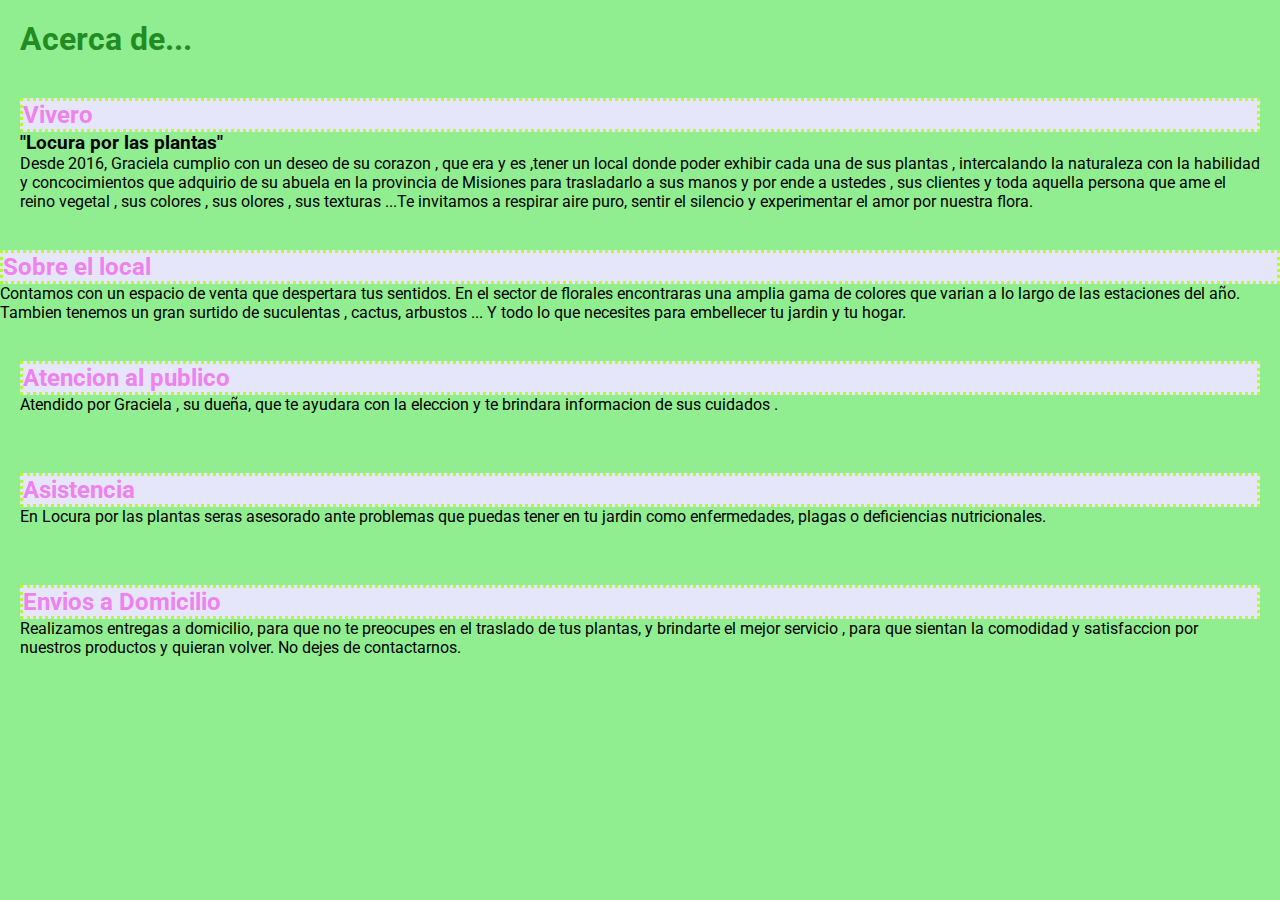
<file: index.html>
<!DOCTYPE html>
<html lang="en">

<head>
    <meta charset="UTF-8">
    <meta name="viewport" content="width=device-width, initial-scale=1.0">
    <title>Vivero_Locura_por_las_plantas</title>
    <link rel="stylesheet" href="./css/estilos.css">
    <link rel="stylesheet" href="https://cdnjs.cloudflare.com/ajax/libs/animate.css/4.1.1/animate.min.css" />
    <link href="https://fonts.googleapis.com/css2?family=Roboto:wght@100;400&display=swap" rel="stylesheet">

</head>

<body>

    <div class="contenedor">
        <header class="encabezado">
            <h1 class="animate__animated animate__heartBeat">Acerca de...</h1>
        </header>


        <main class="contenido">
            <section>
                <h2>Vivero</h2>
                <h3>"Locura por las plantas"</h3>
                <p>Desde 2016, Graciela cumplio con un deseo de su corazon , que era y es ,tener un local donde poder
                    exhibir
                    cada una de sus plantas , intercalando la naturaleza con la habilidad y concocimientos que adquirio
                    de
                    su
                    abuela en la provincia de Misiones para trasladarlo a sus manos y por ende a ustedes , sus clientes
                    y
                    toda
                    aquella persona que ame el reino vegetal , sus colores , sus olores , sus texturas ...Te invitamos a
                    respirar aire puro, sentir el silencio y experimentar el amor por nuestra flora. </p>
            </section>
        </main>
        <br>



        <aside class="Info">
            <h2>Sobre el local</h2>
            <p>Contamos con un espacio de venta que despertara tus sentidos.
                En el sector de florales encontraras una amplia gama de colores que varian a lo largo de las estaciones
                del
                año. Tambien tenemos un gran surtido de suculentas , cactus, arbustos ... Y todo lo que necesites para
                embellecer tu jardin y tu hogar.
            </p>
        </aside>
        <br>


        <div class="atencion">
            <h2>Atencion al publico</h2>
            <p>
                Atendido por Graciela , su dueña, que te ayudara con la eleccion y te brindara informacion de sus
                cuidados .
            </p>
        </div>

        <br>


        <div class="asistencia">
            <h2>Asistencia</h2>
            <p>En Locura por las plantas seras asesorado ante problemas que puedas tener en tu jardin como enfermedades,
                plagas o deficiencias nutricionales.</p>
        </div>

        <br>


        <div class="envios">
            <h2>Envios a Domicilio</h2>
            <p>Realizamos entregas a domicilio, para que no te preocupes en el traslado de tus plantas, y brindarte el
                mejor
                servicio , para que sientan la comodidad y satisfaccion por nuestros productos y quieran volver. No
                dejes
                de contactarnos.</p>
        </div>



        <footer>

        </footer>
</body>

</html>
</file>
<file: css/estilos.css>
* {
    margin: 0px;
    padding: 0px;
    background-color: lightgreen;
    font-family:"Roboto", sans-serif;
}

 body{
    background-color: lightcyan;
 }

h1 {
    color: forestgreen;
    border-color: darkseagreen;
    border-radius: 10px;
}

h2 {
    border: dotted greenyellow;
    color: violet;
    background-color: lavender;
}

}
.contenedor {
    width: 90%;
    max-width: 1000px;
    margin: 20px auto;
    display: grid;
    gap: 20px;
    grid-template-columns: repeat(5, 1fr);
    grid-template-rows: repeat(5, auto);
    grid-template-areas: "encabezado encabezado encabezado"
                         "contenido contenido info"
                         "atencion asistencia info"
                         "envios envios envios";
}
.contenedor>div,
.contenedor .encabezado,
.contenedor .contenido,
.contenedor .atencion
.contenedor.asistencia
.contenedor .info,
.contenedor .envios{
    padding: 20px;
    border-radius: 4px;
}
.contenedor.encabezado{
    background-color:lavenderblush ;
    color: lightgreen;
    grid-area: encabezado;
}

.contenedor.contenido{
    background-color: lightgrey;
    grid-area: contenido;
}

.contenedor.info{
    background-color: indianred;
    display: flex;
    align-items: center;
    justify-content: center;
    grid-area:info ;
}
.contenedor.atencion
.contenedor.asistencia{
    background-color: aquamarine;
    color: blueviolet;
height: 100px
display flex;
align-items: center;
justify-content: center;
}

,contenrdor.contenedor.atencion{
    grid-area:atencion ;
}
.contenedor.contenedor.asistencia{
    grid-area:asistencia ;
}

,.contenedor.envios{
    background-color: mediumseagreen;
    color: lightseagreen;
    grid-area: envios;
}
@media screen and(max-width:768px){
    .contenedor{
        grid-template-areas:  "encabezado encabezado encabezado"
                              " contenido contenido contenido"
                              "atencion atencion asistencia"
                              "envios envios envios";
    }
}

@media screen and(max-widht: 450px){
    .contenedor{
        grid-template-areas: "encabezado encabezado encabezado"
                              "contenido contenido contenido"
                              " atencion atencion atencion " 
                              "asistencia asistencia asistencia " 
                              "info info info"
                              " envios envios envios" ;} 

}
</file>
